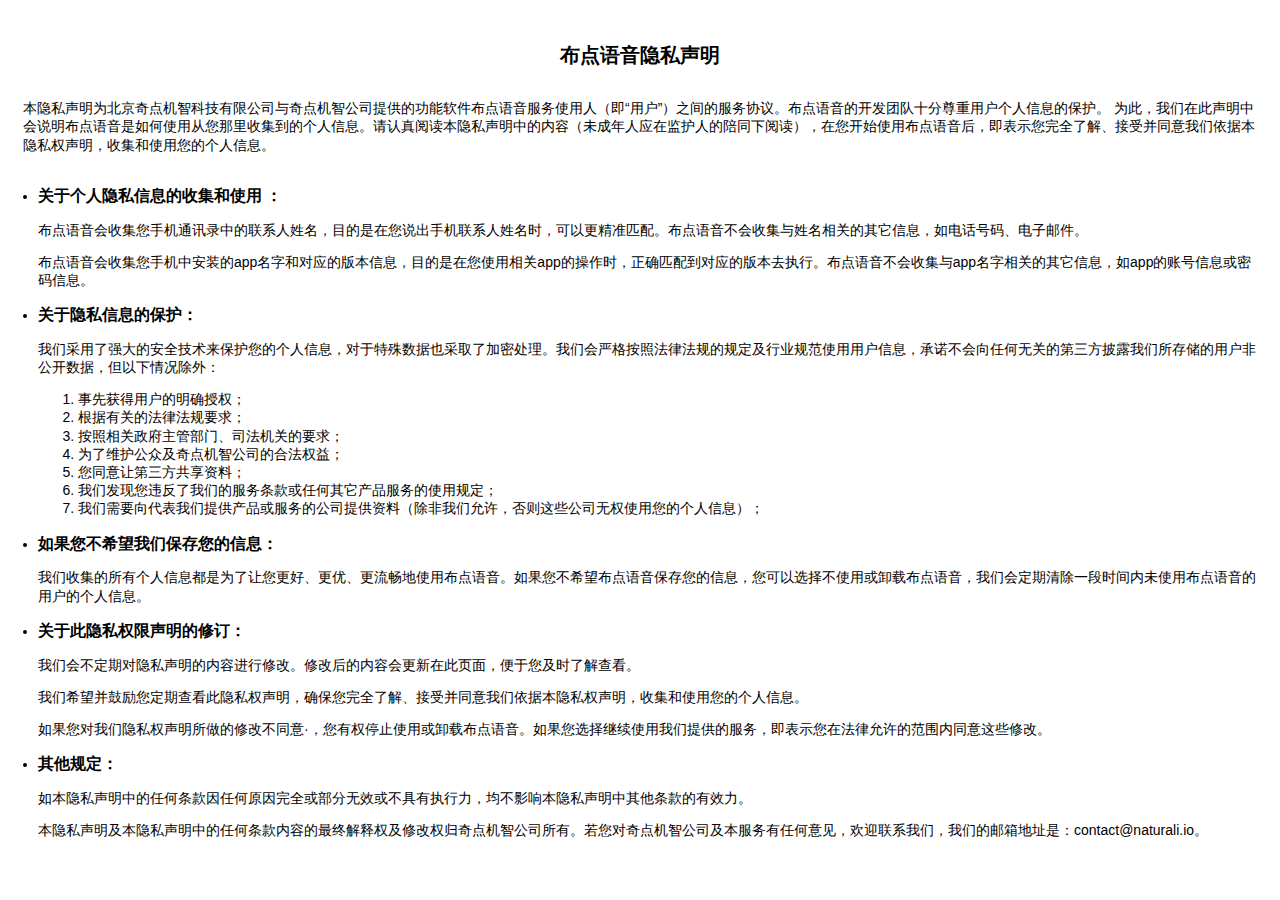
<file: privacy-policy.html>
<!DOCTYPE html>
<html lang="en">
<head>
  <meta charset="UTF-8">
  <meta name="viewport" content="width=device-width, initial-scale=1.0">
  <meta http-equiv="X-UA-Compatible" content="ie=edge">
  <link href="./static/css/privacy-policy.css" rel="stylesheet" type="text/css"></link>

  <title>布点语音隐私声明</title>
</head>
<body>
  <div class="privacy-policy">
    <h2>布点语音隐私声明</h2>
    <p class="main-text">本隐私声明为北京奇点机智科技有限公司与奇点机智公司提供的功能软件布点语音服务使用人（即“用户”）之间的服务协议。布点语音的开发团队十分尊重用户个人信息的保护。 为此，我们在此声明中会说明布点语音是如何使用从您那里收集到的个人信息。请认真阅读本隐私声明中的内容（未成年人应在监护人的陪同下阅读），在您开始使用布点语音后，即表示您完全了解、接受并同意我们依据本隐私权声明，收集和使用您的个人信息。</p>
    <ul>
      <li>
        <h3>关于个人隐私信息的收集和使用 ：</h3>
        <p>布点语音会收集您手机通讯录中的联系人姓名，目的是在您说出手机联系人姓名时，可以更精准匹配。布点语音不会收集与姓名相关的其它信息，如电话号码、电子邮件。</p>
        <p>布点语音会收集您手机中安装的app名字和对应的版本信息，目的是在您使用相关app的操作时，正确匹配到对应的版本去执行。布点语音不会收集与app名字相关的其它信息，如app的账号信息或密码信息。</p>
      </li>
      <li>
        <h3>关于隐私信息的保护：</h3>
        <p>我们采用了强大的安全技术来保护您的个人信息，对于特殊数据也采取了加密处理。我们会严格按照法律法规的规定及行业规范使用用户信息，承诺不会向任何无关的第三方披露我们所存储的用户非公开数据，但以下情况除外：                    
          <ol>
            <li>事先获得用户的明确授权；</li>
            <li>根据有关的法律法规要求；</li>
            <li>按照相关政府主管部门、司法机关的要求；</li>
            <li>为了维护公众及奇点机智公司的合法权益；</li>
            <li>您同意让第三方共享资料；</li>
            <li>我们发现您违反了我们的服务条款或任何其它产品服务的使用规定；</li>
            <li>我们需要向代表我们提供产品或服务的公司提供资料（除非我们允许，否则这些公司无权使用您的个人信息）；</li>
          </ol>
        </p>
      </li>
      <li>
        <h3>如果您不希望我们保存您的信息：</h3>
        <p>我们收集的所有个人信息都是为了让您更好、更优、更流畅地使用布点语音。如果您不希望布点语音保存您的信息，您可以选择不使用或卸载布点语音，我们会定期清除一段时间内未使用布点语音的用户的个人信息。</p>
      </li>
      <li>
        <h3>关于此隐私权限声明的修订：</h3>
        <p>我们会不定期对隐私声明的内容进行修改。修改后的内容会更新在此页面，便于您及时了解查看。</p>
        <p>我们希望并鼓励您定期查看此隐私权声明，确保您完全了解、接受并同意我们依据本隐私权声明，收集和使用您的个人信息。</p>
        <p>如果您对我们隐私权声明所做的修改不同意·，您有权停止使用或卸载布点语音。如果您选择继续使用我们提供的服务，即表示您在法律允许的范围内同意这些修改。</p>
      </li>
      <li>
        <h3>其他规定：</h3>
        <p>如本隐私声明中的任何条款因任何原因完全或部分无效或不具有执行力，均不影响本隐私声明中其他条款的有效力。</p>
        <p>本隐私声明及本隐私声明中的任何条款内容的最终解释权及修改权归奇点机智公司所有。若您对奇点机智公司及本服务有任何意见，欢迎联系我们，我们的邮箱地址是：contact@naturali.io。</p>
      </li>
    </ul>
  </div>
</body>
</html>
</file>
<file: static/css/privacy-policy.css>
body {
	width	100%:
}

.privacy-policy {
  width: 100%;
  display: flex;
  justify-content: center;
  padding-left: 15px;
	padding-right: 15px;
	flex-direction: column;
	box-sizing: border-box;
	font-family: Arial, "Helvetica Neue", Helvetica, sans-serif;
	margin-top: 25px;
}

.privacy-policy h2 {
  font-size: 20px;
  text-align: center;
  width: 100%;
}

.privacy-policy h3 {
	font-size: 16px;
}

.privacy-policy p,  .privacy-policy li {
	font-size: 14px;
	line-height: 1.3;
}

.privacy-policy .main-text {
	margin-bottom: 0;
/*	margin-top: 0;*/
}

.privacy-policy >ul {
	padding-left: 15px;
}

.privacy-policy >ul li {
}

.privacy-policy >ul li h3 {
	margin-bottom: 0;
}

.privacy-policy >ul li p {
}

.privacy-policy >ul li p ul {

}

.privacy-policy >ul li p ul li {
	display: none;
}
</file>
